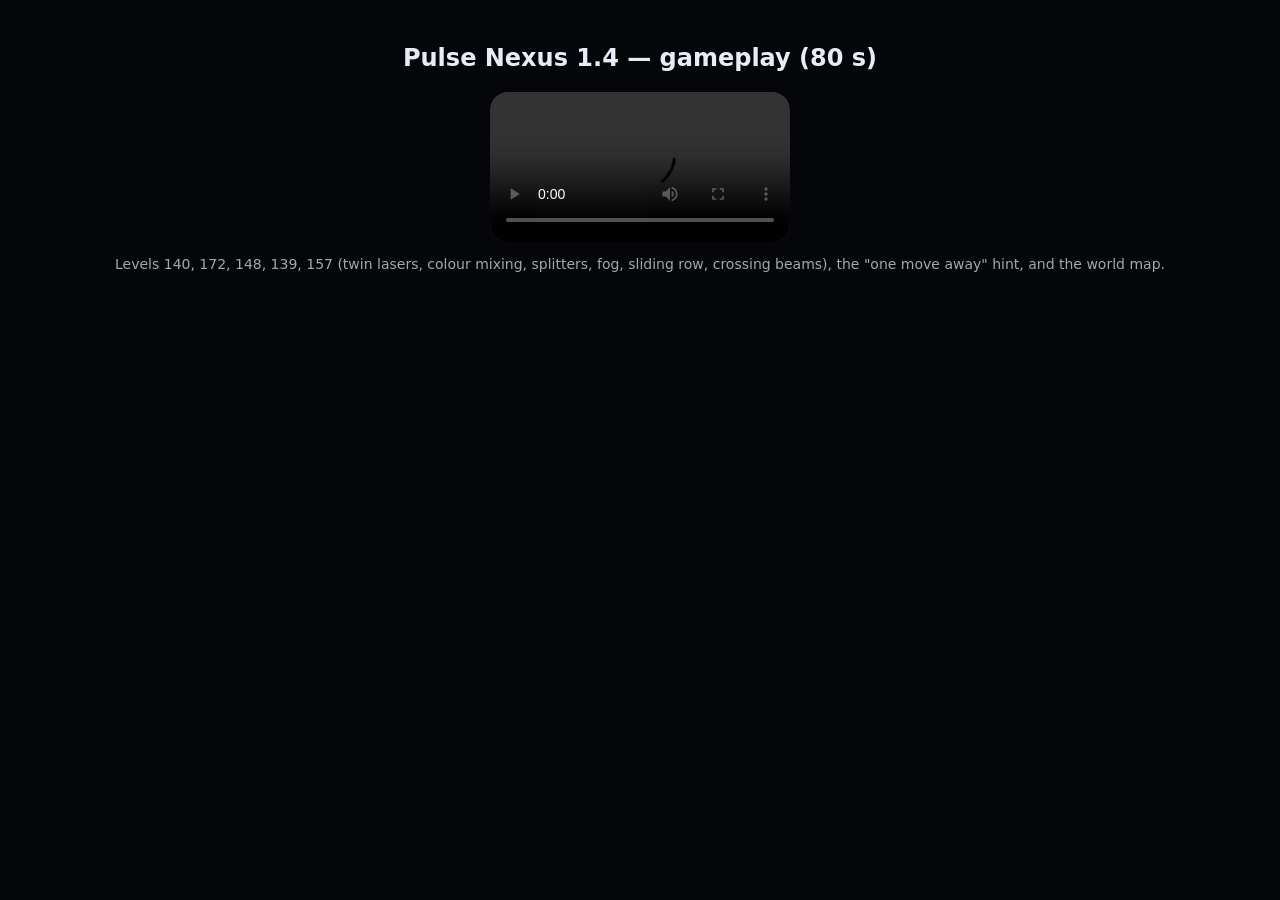
<file: review/index.html>
<!DOCTYPE html><html lang="en"><head><meta charset="utf-8"><meta name="viewport" content="width=device-width,initial-scale=1"><meta name="robots" content="noindex"><title>Pulse Nexus 1.4 — gameplay</title>
<style>body{margin:0;background:#05060a;color:#e6edf7;font-family:-apple-system,system-ui,sans-serif;display:flex;flex-direction:column;align-items:center;padding:24px}video{max-height:86vh;max-width:100%;border-radius:18px}p{opacity:.7;font-size:14px}</style></head>
<body><h2>Pulse Nexus 1.4 — gameplay (80 s)</h2><video src="pulse-nexus-1.4-gameplay.mp4" controls playsinline></video><p>Levels 140, 172, 148, 139, 157 (twin lasers, colour mixing, splitters, fog, sliding row, crossing beams), the "one move away" hint, and the world map.</p></body></html>
</file>
